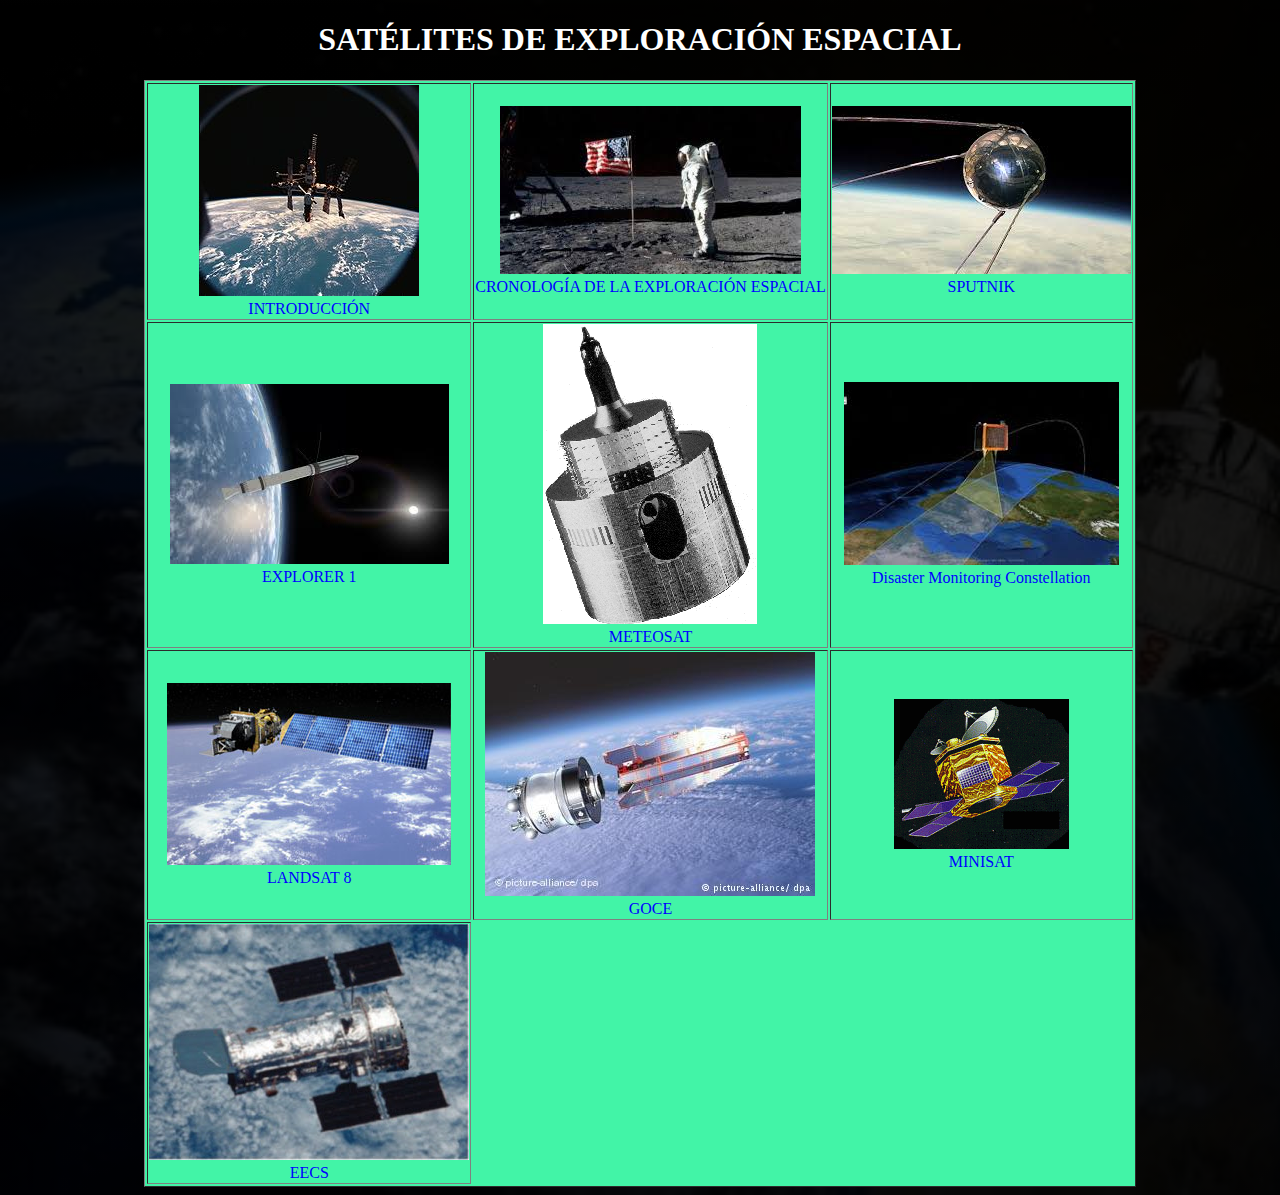
<file: index.html>
<!DOCTYPE html>
<html>

<head>
<title>SATÉLITES DE EXPLORACIÓN ESPACIAL</title>
<meta charset = "UTF-8">
<link rel='stylesheet' type='text/css' href='css/estilos.css'>
</head>




<body>
<h1 style = 'text-align:center;color:white;'>SATÉLITES DE EXPLORACIÓN ESPACIAL</h1>
<!--A continuación crearemos una tabla -->
<table class = 'center' style = 'text-align:center;background-color:rgba(66, 244, 167, 1)'; border ='1'>

<tr>
<td><a href = 'html/introduccion.html'><img src='figuras/introduccion.jpg'></a><figcaption style= 'text align:center;color:blue;'>INTRODUCCIÓN</figcaption></td>
<td><a href = 'html/cronologia.html'><img src='figuras/cronologia.jpg'></a><figcaption style= 'text align:center;color:blue;'>CRONOLOGÍA DE LA EXPLORACIÓN ESPACIAL</figcaption></td>
<td><a href = 'html/sputnik.html'><img src='figuras/sputnik.jpg'></a><figcaption style= 'text align:center;color:blue;'>SPUTNIK</figcaption></td>
</tr>


<tr>
<td><a href = 'html/explorer.html'><img src='figuras/explorer.jpg'></a><figcaption style= 'text align:center;color:blue;'>EXPLORER 1</figcaption></td>
<td><a href = 'html/meteosat.html'><img src='figuras/meteosat.gif'></a><figcaption style= 'text align:center;color:blue;'>METEOSAT</figcaption></td>
<td><a href = 'html/dmc.html'><img src='figuras/dmc.jpg'></a><figcaption style= 'text align:center;color:blue;'>Disaster Monitoring Constellation</figcaption></td>
</tr>

<tr>
<td><a href = 'html/landsat.html'><img src='figuras/landsat.jpg'></a><figcaption style= 'text align:center;color:blue;'>LANDSAT 8</figcaption></td>
<td><a href = 'html/goce.html'><img src='figuras/goce.jpg'></a><figcaption style= 'text align:center;color:blue;'>GOCE</figcaption></td>
<td><a href = 'html/minisat.html'><img src='figuras/minisat.gif'></a><figcaption style= 'text align:center;color:blue;'>MINISAT</figcaption></td>
</tr>

<tr>
<td><a href = 'html/eecs.html'><img src='figuras/eecs.jpg'></a><figcaption style= 'text align:center;color:blue;'>EECS</figcaption></td>

</tr>

</table>

</body>
</html>
</file>
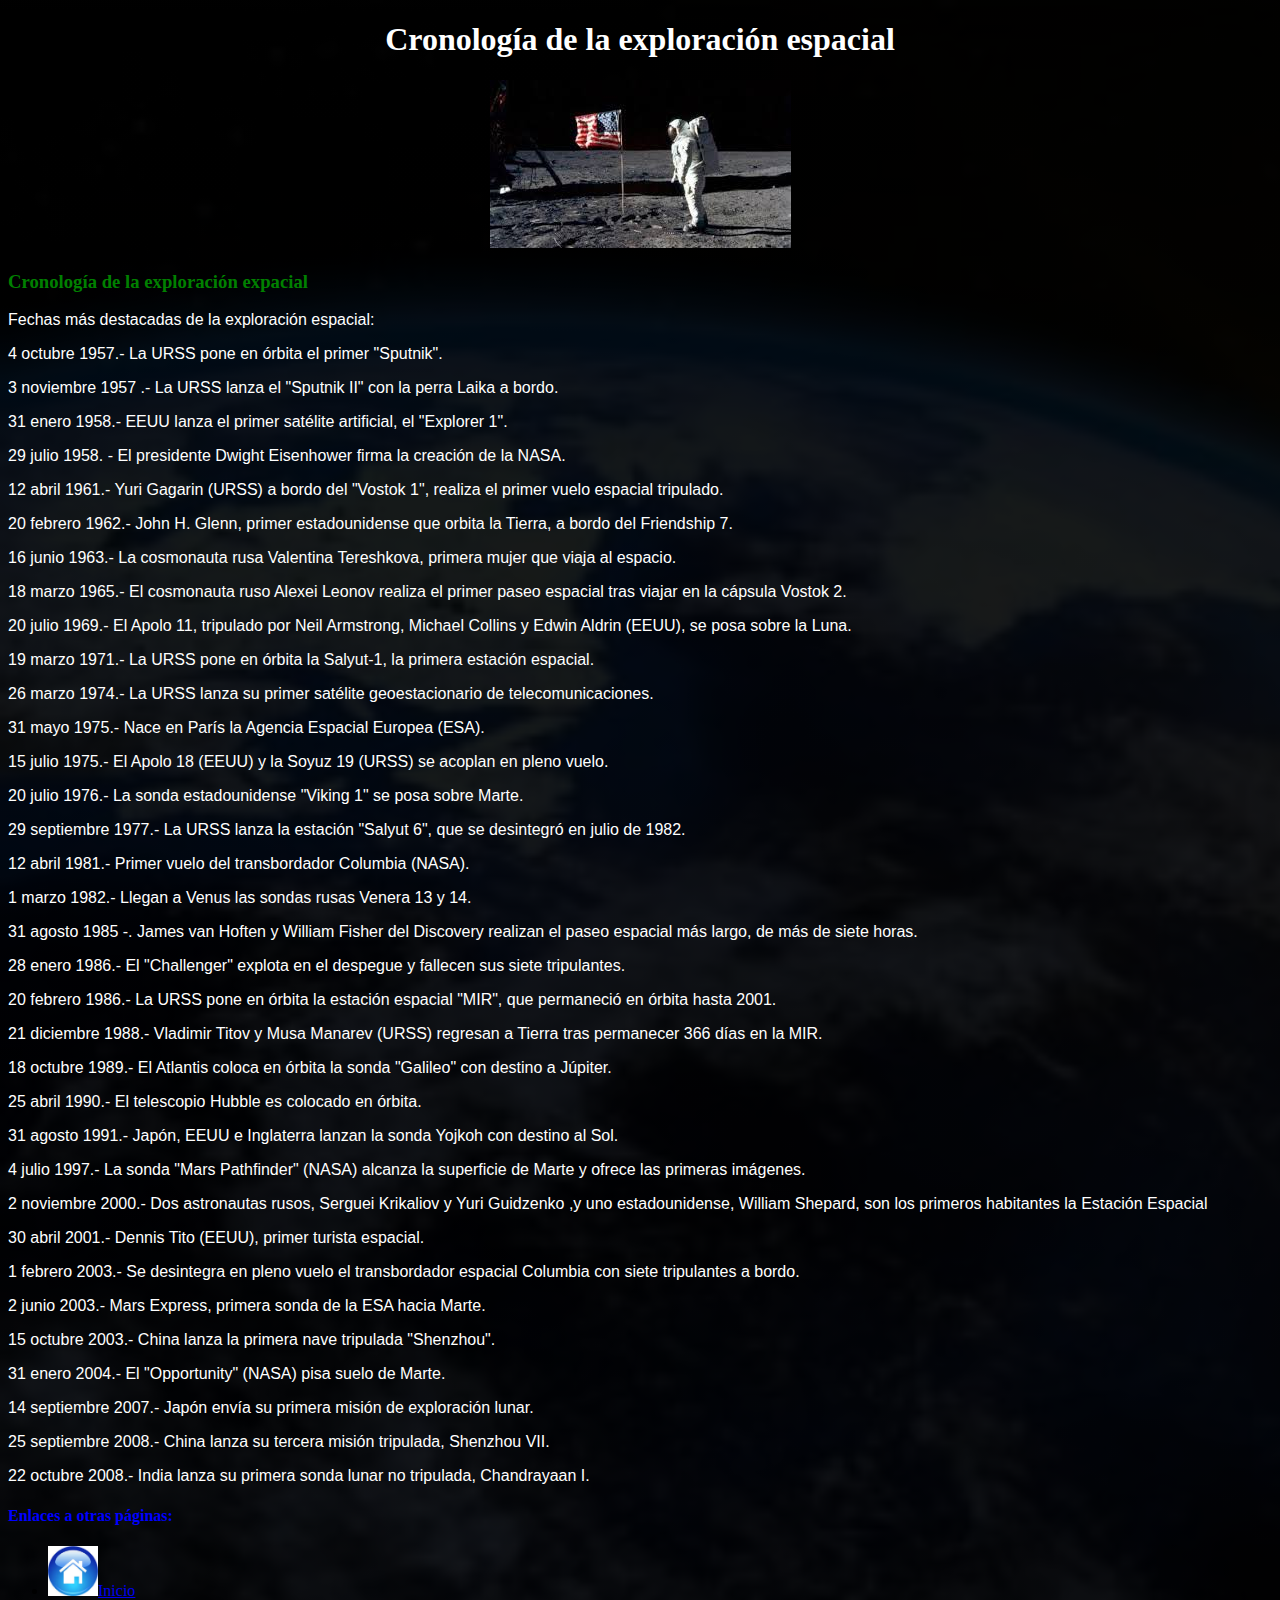
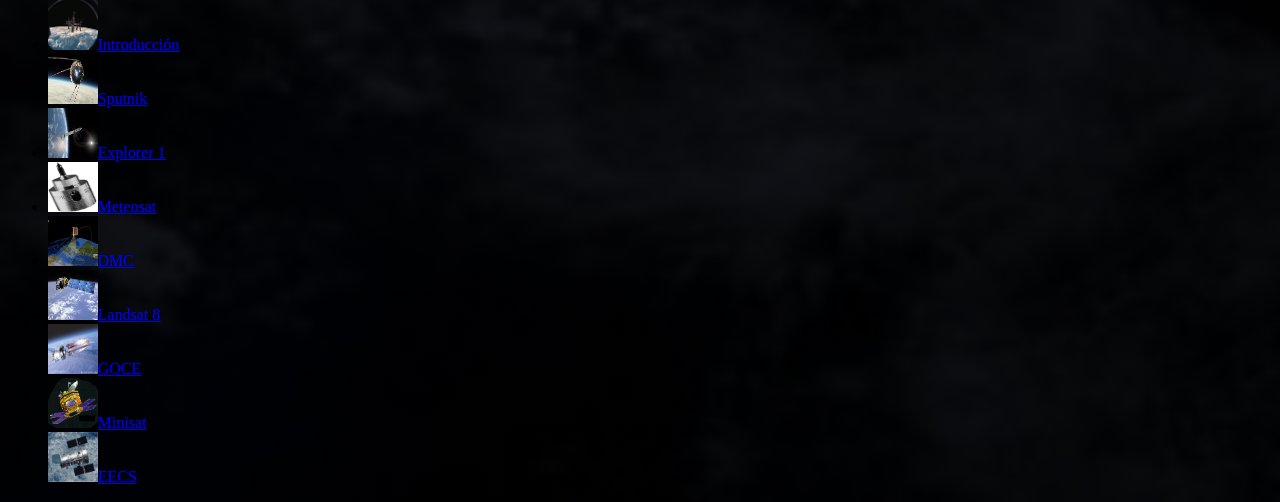
<file: html/cronologia.html>
<!DOCTYPE html>
<html>

<head>
<title>Cronología de la exploración espacial</title>
<meta charset = "UTF-8">
<link rel='stylesheet' type='text/css' href='../css/estilos.css'>
</head>




<body>

<h1 style = 'text-align:center;color:white;'>Cronología de la exploración espacial</h1>

<center><img src = '../figuras/cronologia.jpg'> </center>


<h3>Cronología de la exploración expacial</h3>
<p>Fechas más destacadas de la exploración espacial:</p>
<p>4 octubre 1957.- La URSS pone en órbita el primer "Sputnik".</p>
<p>3 noviembre 1957 .- La URSS lanza el "Sputnik II" con la perra Laika a bordo.</p>
<p>31 enero 1958.- EEUU lanza el primer satélite artificial, el "Explorer 1".</p>
<p>29 julio 1958. - El presidente Dwight Eisenhower firma la creación de la NASA.</p>
<p>12 abril 1961.- Yuri Gagarin (URSS) a bordo del "Vostok 1", realiza el primer vuelo espacial tripulado.</p>
<p>20 febrero 1962.- John H. Glenn, primer estadounidense que orbita la Tierra, a bordo del Friendship 7.</p>
<p>16 junio 1963.- La cosmonauta rusa Valentina Tereshkova, primera mujer que viaja al espacio.</p>
<p>18 marzo 1965.- El cosmonauta ruso Alexei Leonov realiza el primer paseo espacial tras viajar en la cápsula Vostok 2.</p>
<p>20 julio 1969.- El Apolo 11, tripulado por Neil Armstrong, Michael Collins y Edwin Aldrin (EEUU), se posa sobre la Luna.</p>

<p>19 marzo 1971.- La URSS pone en órbita la Salyut-1, la primera estación espacial.</p>
<p>26 marzo 1974.- La URSS lanza su primer satélite geoestacionario de telecomunicaciones.</p>
<p>31 mayo 1975.- Nace en París la Agencia Espacial Europea (ESA).</p>
<p>15 julio 1975.- El Apolo 18 (EEUU) y la Soyuz 19 (URSS) se acoplan en pleno vuelo.</p>
<p>20 julio 1976.- La sonda estadounidense "Viking 1" se posa sobre Marte.</p>
<p>29 septiembre 1977.- La URSS lanza la estación "Salyut 6", que se desintegró en julio de 1982.</p>
<p>12 abril 1981.- Primer vuelo del transbordador Columbia (NASA).</p>
<p>1 marzo 1982.- Llegan a Venus las sondas rusas Venera 13 y 14.</p>
<p>31 agosto 1985 -. James van Hoften y William Fisher del Discovery realizan el paseo espacial más largo, de más de siete horas.</p>
<p>28 enero 1986.- El "Challenger" explota en el despegue y fallecen sus siete tripulantes.</p>
<p>20 febrero 1986.- La URSS pone en órbita la estación espacial "MIR", que permaneció en órbita hasta 2001.</p>
<p>21 diciembre 1988.- Vladimir Titov y Musa Manarev (URSS) regresan a Tierra tras permanecer 366 días en la MIR.</p>
<p>18 octubre 1989.- El Atlantis coloca en órbita la sonda "Galileo" con destino a Júpiter.</p>
<p>25 abril 1990.- El telescopio Hubble es colocado en órbita.</p>
<p>31 agosto 1991.- Japón, EEUU e Inglaterra lanzan la sonda Yojkoh con destino al Sol.</p>
<p>4 julio 1997.- La sonda "Mars Pathfinder" (NASA) alcanza la superficie de Marte y ofrece las primeras imágenes.</p>
<p>2 noviembre 2000.- Dos astronautas rusos, Serguei Krikaliov y Yuri Guidzenko ,y uno estadounidense, William Shepard, son los primeros habitantes la Estación Espacial</p> 
<p>30 abril 2001.- Dennis Tito (EEUU), primer turista espacial.</p>
<p>1 febrero 2003.- Se desintegra en pleno vuelo el transbordador espacial Columbia con siete tripulantes a bordo.</p>
<p>2 junio 2003.- Mars Express, primera sonda de la ESA hacia Marte.</p>
<p>15 octubre 2003.- China lanza la primera nave tripulada "Shenzhou".</p>
<p>31 enero 2004.- El "Opportunity" (NASA) pisa suelo de Marte.</p>
<p>14 septiembre 2007.- Japón envía su primera misión de exploración lunar.</p>
<p>25 septiembre 2008.- China lanza su tercera misión tripulada, Shenzhou VII.</p>
<p>22 octubre 2008.- India lanza su primera sonda lunar no tripulada, Chandrayaan I.</p>
<h4>Enlaces a otras páginas:</h4>
<ul>
<li><a href='../index.html'><img src='../figuras/inicio.jpg'
 width='50' height='50'>Inicio</a></li>
<li><a href='introduccion.html'><img src='../figuras/introduccion.jpg'
 width='50' height='50'>Introducción</a></li>
<li><a href='sputnik.html'><img src='../figuras/sputnik.jpg'
 width='50' height='50'>Sputnik</a></li>
<li><a href='explorer.html'><img src='../figuras/explorer.jpg'
 width='50' height='50'>Explorer 1</a></li>
<li><a href='meteosat.html'><img src='../figuras/meteosat.gif'
 width='50' height='50'>Meteosat</a></li>
<li><a href='dmc.html'><img src='../figuras/dmc.jpg'
 width='50' height='50'>DMC</a></li>
<li><a href='landsat.html'><img src='../figuras/landsat.jpg'
 width='50' height='50'>Landsat 8</a></li>
<li><a href='goce.html'><img src='../figuras/goce.jpg'
 width='50' height='50'>GOCE</a></li>
<li><a href='minisat.html'><img src='../figuras/minisat.gif'
 width='50' height='50'>Minisat</a></li>
<li><a href='eecs.html'><img src='../figuras/eecs.jpg'
 width='50' height='50'>EECS</a></li>
</ul>




</body>
</html>
</file>
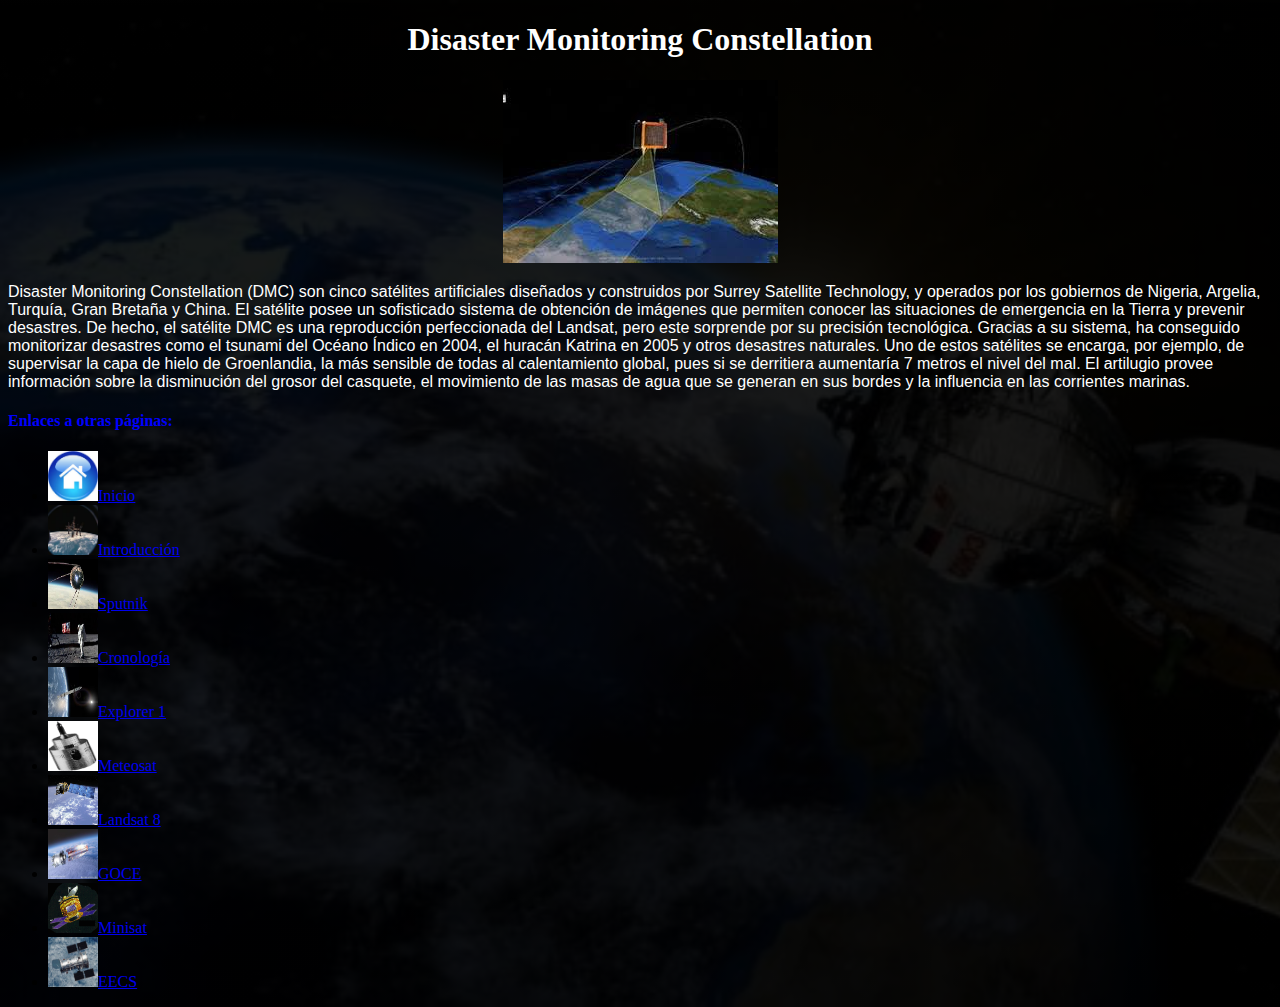
<file: html/dmc.html>
<!DOCTYPE html>
<html>

<head>
<title>Disaster Monitoring Constellation</title>
<meta charset = "UTF-8">
<link rel='stylesheet' type='text/css' href='../css/estilos.css'>
</head>




<body>

<h1 style = 'text-align:center;color:white;'>Disaster Monitoring Constellation</h1>

<center><img src = '../figuras/dmc.jpg'> </center>



<p>Disaster Monitoring Constellation (DMC) son cinco satélites artificiales diseñados y construidos por Surrey Satellite Technology, y operados por los gobiernos de Nigeria, Argelia, Turquía, Gran Bretaña y China. El satélite posee un sofisticado sistema de obtención de imágenes que permiten conocer las situaciones de emergencia en la Tierra y prevenir desastres.

De hecho, el satélite DMC es una reproducción perfeccionada del Landsat, pero este sorprende por su precisión tecnológica. Gracias a su sistema, ha conseguido monitorizar desastres como el tsunami del Océano Índico en 2004, el huracán Katrina en 2005 y otros desastres naturales.

Uno de estos satélites se encarga, por ejemplo, de supervisar la capa de hielo de Groenlandia, la más sensible de todas al calentamiento global, pues si se derritiera aumentaría 7 metros el nivel del mal. El artilugio provee información sobre la disminución del grosor del casquete, el movimiento de las masas de agua que se generan en sus bordes y la influencia en las corrientes marinas.</p>

<h4>Enlaces a otras páginas:</h4>
<ul>
<li><a href='../index.html'><img src='../figuras/inicio.jpg'
 width='50' height='50'>Inicio</a></li>
<li><a href='introduccion.html'><img src='../figuras/introduccion.jpg'
 width='50' height='50'>Introducción</a></li>
<li><a href='sputnik.html'><img src='../figuras/sputnik.jpg'
 width='50' height='50'>Sputnik</a></li>
<li><a href='cronologia.html'><img src='../figuras/cronologia.jpg'
 width='50' height='50'>Cronología</a></li>
<li><a href='explorer.html'><img src='../figuras/explorer.jpg'
 width='50' height='50'>Explorer 1</a></li>
<li><a href='meteosat.html'><img src='../figuras/meteosat.gif'
 width='50' height='50'>Meteosat</a></li>
<li><a href='landsat.html'><img src='../figuras/landsat.jpg'
 width='50' height='50'>Landsat 8</a></li>
<li><a href='goce.html'><img src='../figuras/goce.jpg'
 width='50' height='50'>GOCE</a></li>
<li><a href='minisat.html'><img src='../figuras/minisat.gif'
 width='50' height='50'>Minisat</a></li>
<li><a href='eecs.html'><img src='../figuras/eecs.jpg'
 width='50' height='50'>EECS</a></li>
</ul>


</body>
</html>
</file>
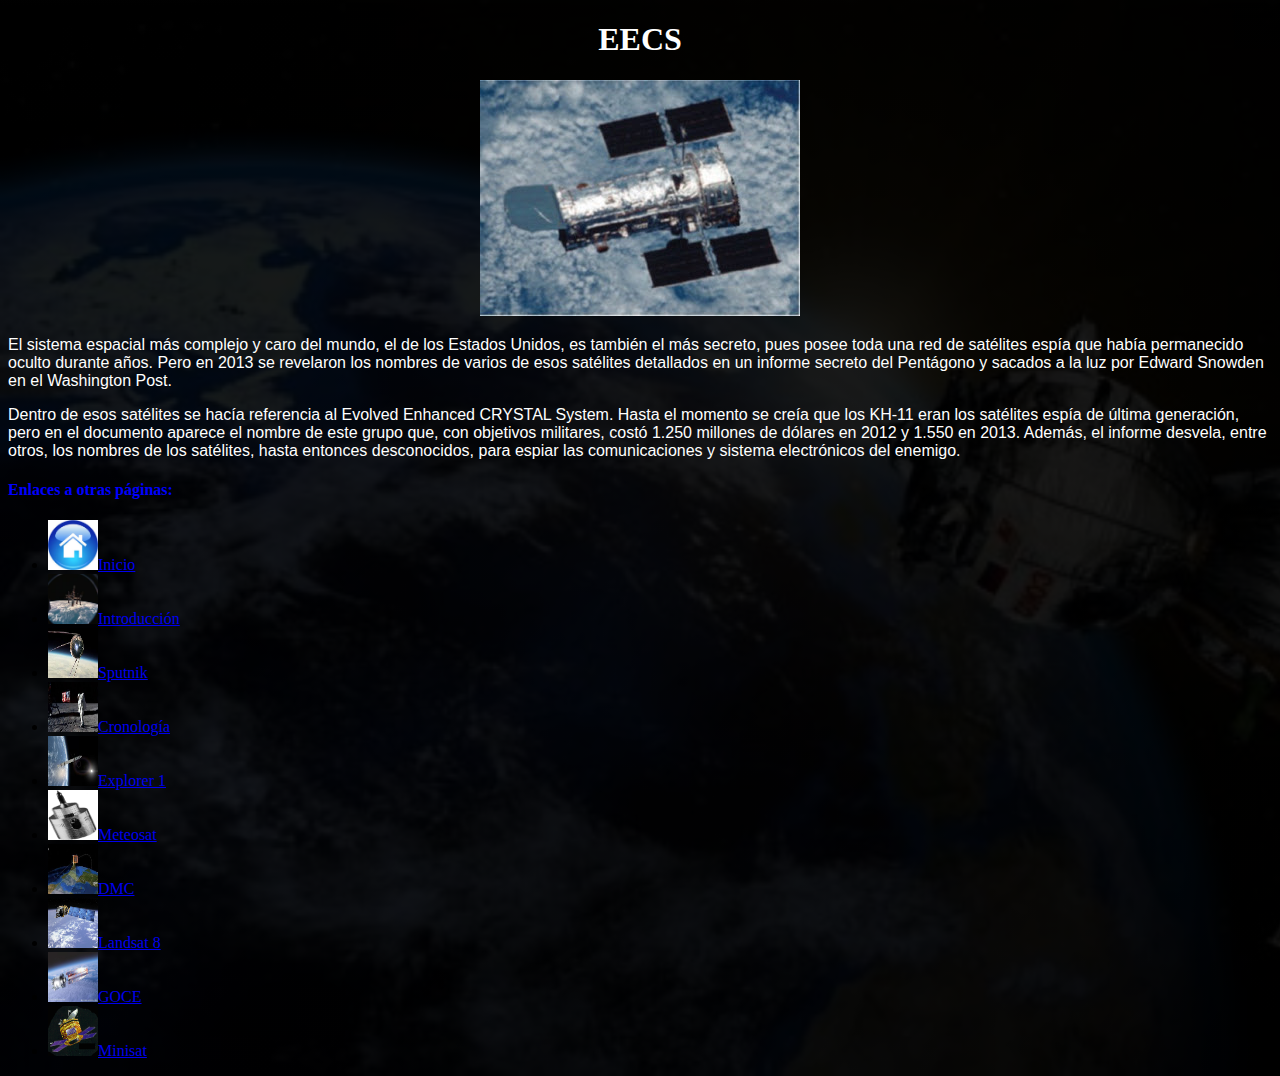
<file: html/eecs.html>
<!DOCTYPE html>
<html>

<head>
<title>EECS</title>
<meta charset = "UTF-8">
<link rel='stylesheet' type='text/css' href='../css/estilos.css'>
</head>




<body>

<h1 style = 'text-align:center;color:white;'>EECS</h1>

<center><img src = '../figuras/eecs.jpg'> </center>



<p>El sistema espacial más complejo y caro del mundo, el de los Estados Unidos, es también el más secreto, pues posee toda una red de satélites espía que había permanecido oculto durante años. Pero en 2013 se revelaron los nombres de varios de esos satélites detallados en un informe secreto del Pentágono y sacados a la luz por Edward Snowden en el Washington Post.</p>

<p>Dentro de esos satélites se hacía referencia al Evolved Enhanced CRYSTAL System. Hasta el momento se creía que los KH-11 eran los satélites espía de última generación, pero en el documento aparece el nombre de este grupo que, con objetivos militares, costó 1.250 millones de dólares en 2012 y 1.550 en 2013.

Además, el informe desvela, entre otros, los nombres de los satélites, hasta entonces desconocidos, para espiar las comunicaciones y sistema electrónicos del enemigo.</p>


<h4>Enlaces a otras páginas:</h4>
<ul>
<li><a href='../index.html'><img src='../figuras/inicio.jpg'
 width='50' height='50'>Inicio</a></li>
<li><a href='introduccion.html'><img src='../figuras/introduccion.jpg'
 width='50' height='50'>Introducción</a></li>
<li><a href='sputnik.html'><img src='../figuras/sputnik.jpg'
 width='50' height='50'>Sputnik</a></li>
<li><a href='cronologia.html'><img src='../figuras/cronologia.jpg'
 width='50' height='50'>Cronología</a></li>
<li><a href='explorer.html'><img src='../figuras/explorer.jpg'
 width='50' height='50'>Explorer 1</a></li>
<li><a href='meteosat.html'><img src='../figuras/meteosat.gif'
 width='50' height='50'>Meteosat</a></li>
<li><a href='dmc.html'><img src='../figuras/dmc.jpg'
 width='50' height='50'>DMC</a></li>
<li><a href='landsat.html'><img src='../figuras/landsat.jpg'
 width='50' height='50'>Landsat 8</a></li>
<li><a href='goce.html'><img src='../figuras/goce.jpg'
 width='50' height='50'>GOCE</a></li>
<li><a href='minisat.html'><img src='../figuras/minisat.gif'
 width='50' height='50'>Minisat</a></li>
</ul>


</body>
</html>
</file>
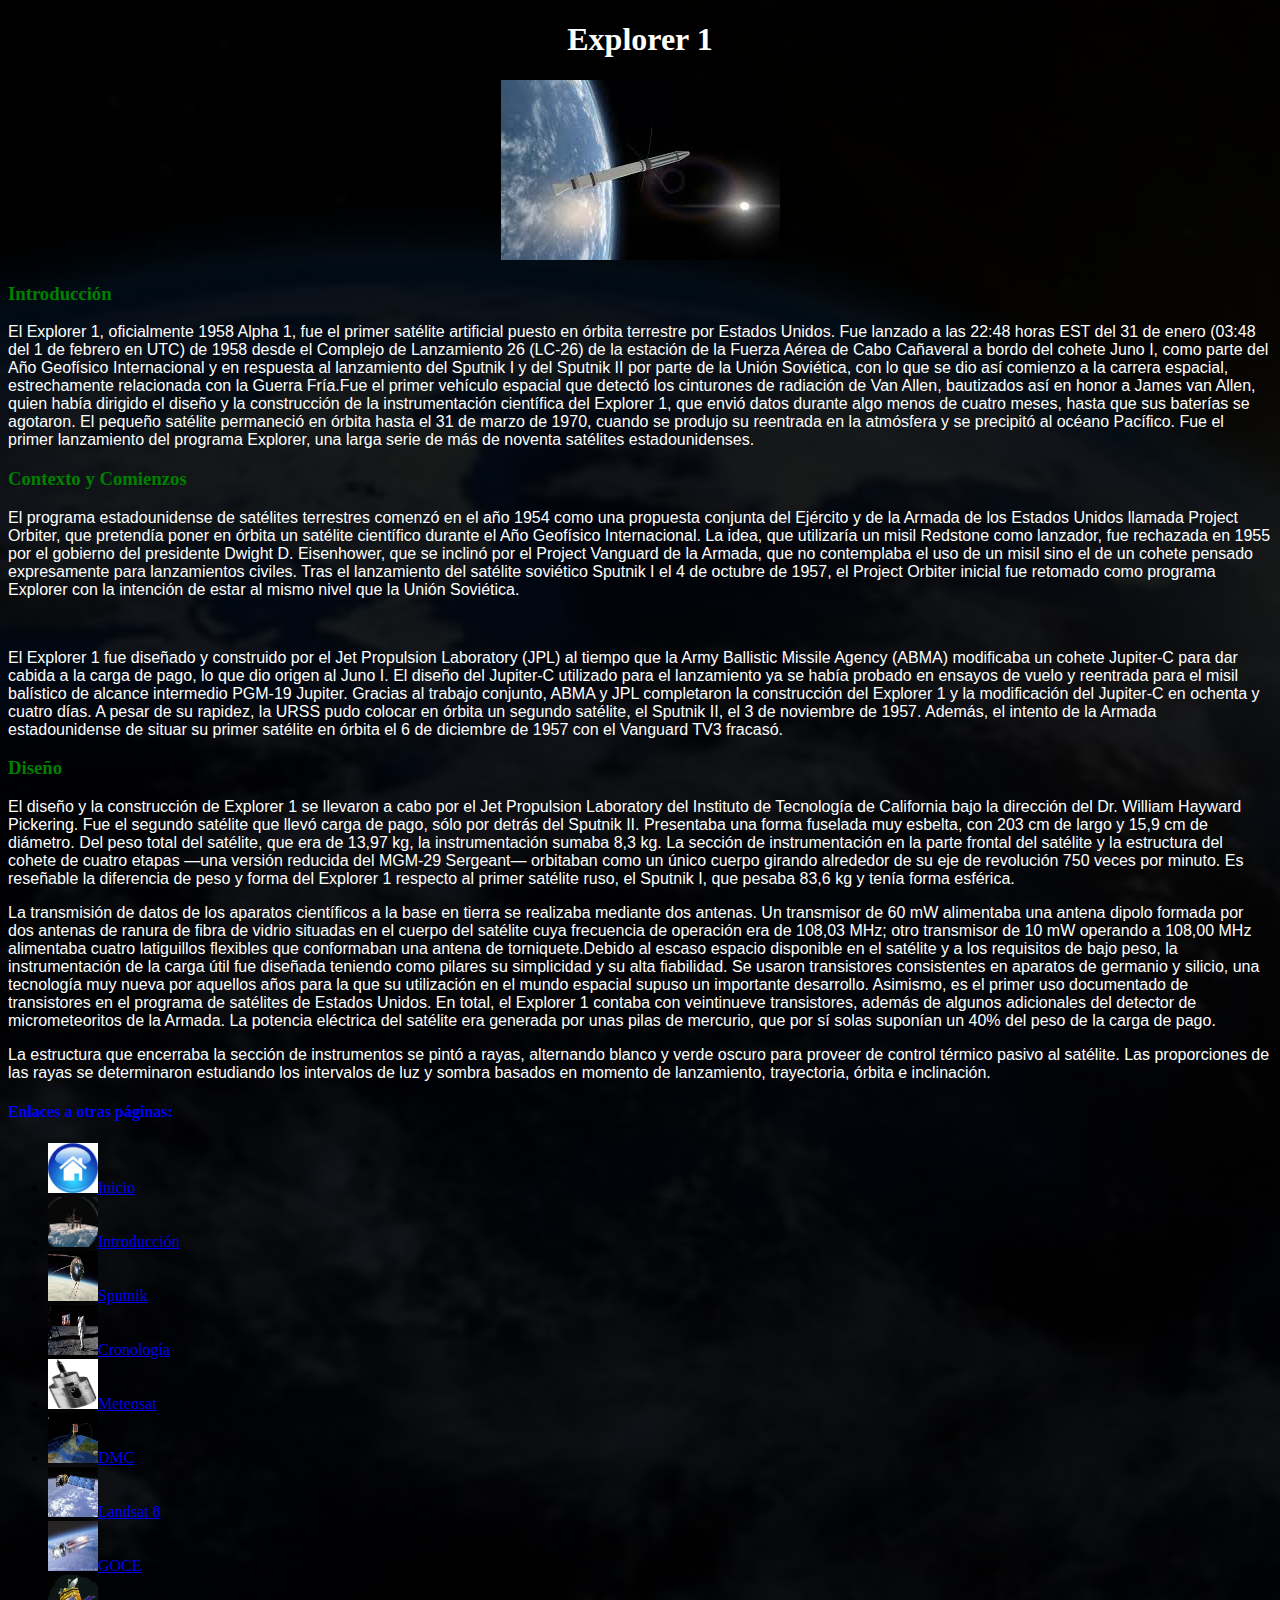
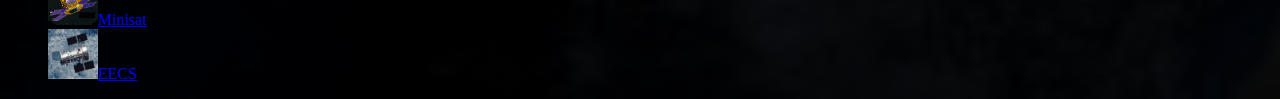
<file: html/explorer.html>
<!DOCTYPE html>
<html>

<head>
<title>Explorer 1</title>
<meta charset = "UTF-8">
<link rel='stylesheet' type='text/css' href='../css/estilos.css'>
</head>




<body>

<h1 style = 'text-align:center;color:white;'>Explorer 1</h1>

<center><img src = '../figuras/explorer.jpg'> </center>


<h3>Introducción</h3>
<p>El Explorer 1, oficialmente 1958 Alpha 1,​ fue el primer satélite artificial puesto en órbita terrestre por Estados Unidos. Fue lanzado a las 22:48 horas EST del 31 de enero (03:48 del 1 de febrero en UTC) de 1958 desde el Complejo de Lanzamiento 26 (LC-26) de la estación de la Fuerza Aérea de Cabo Cañaveral a bordo del cohete Juno I, como parte del Año Geofísico Internacional y en respuesta al lanzamiento del Sputnik I y del Sputnik II por parte de la Unión Soviética, con lo que se dio así comienzo a la carrera espacial, estrechamente relacionada con la Guerra Fría.​

Fue el primer vehículo espacial que detectó los cinturones de radiación de Van Allen,​ bautizados así en honor a James van Allen, quien había dirigido el diseño y la construcción de la instrumentación científica del Explorer 1, que envió datos durante algo menos de cuatro meses, hasta que sus baterías se agotaron. El pequeño satélite permaneció en órbita hasta el 31 de marzo de 1970, cuando se produjo su reentrada en la atmósfera y se precipitó al océano Pacífico. Fue el primer lanzamiento del programa Explorer, una larga serie de más de noventa satélites estadounidenses.</p>
<h3>Contexto y Comienzos</h3>
<p>El programa estadounidense de satélites terrestres comenzó en el año 1954 como una propuesta conjunta del Ejército y de la Armada de los Estados Unidos llamada Project Orbiter, que pretendía poner en órbita un satélite científico durante el Año Geofísico Internacional. La idea, que utilizaría un misil Redstone como lanzador, fue rechazada en 1955 por el gobierno del presidente Dwight D. Eisenhower, que se inclinó por el Project Vanguard de la Armada, que no contemplaba el uso de un misil sino el de un cohete pensado expresamente para lanzamientos civiles.​ Tras el lanzamiento del satélite soviético Sputnik I el 4 de octubre de 1957, el Project Orbiter inicial fue retomado como programa Explorer con la intención de estar al mismo nivel que la Unión Soviética.</p>​

<p>El Explorer 1 fue diseñado y construido por el Jet Propulsion Laboratory (JPL) al tiempo que la Army Ballistic Missile Agency (ABMA) modificaba un cohete Jupiter-C para dar cabida a la carga de pago, lo que dio origen al Juno I. El diseño del Jupiter-C utilizado para el lanzamiento ya se había probado en ensayos de vuelo y reentrada para el misil balístico de alcance intermedio PGM-19 Jupiter. Gracias al trabajo conjunto, ABMA y JPL completaron la construcción del Explorer 1 y la modificación del Jupiter-C en ochenta y cuatro días. A pesar de su rapidez, la URSS pudo colocar en órbita un segundo satélite, el Sputnik II, el 3 de noviembre de 1957. Además, el intento de la Armada estadounidense de situar su primer satélite en órbita el 6 de diciembre de 1957 con el Vanguard TV3 fracasó.</p>
<h3>Diseño</h3>
<p>El diseño y la construcción de Explorer 1 se llevaron a cabo por el Jet Propulsion Laboratory del Instituto de Tecnología de California bajo la dirección del Dr. William Hayward Pickering. Fue el segundo satélite que llevó carga de pago, sólo por detrás del Sputnik II.

Presentaba una forma fuselada muy esbelta, con 203 cm de largo y 15,9 cm de diámetro.​ Del peso total del satélite, que era de 13,97 kg, la instrumentación sumaba 8,3 kg. La sección de instrumentación en la parte frontal del satélite y la estructura del cohete de cuatro etapas —una versión reducida del MGM-29 Sergeant— orbitaban como un único cuerpo girando alrededor de su eje de revolución 750 veces por minuto. Es reseñable la diferencia de peso y forma del Explorer 1 respecto al primer satélite ruso, el Sputnik I, que pesaba 83,6 kg y tenía forma esférica.</p>

<p>La transmisión de datos de los aparatos científicos a la base en tierra se realizaba mediante dos antenas. Un transmisor de 60 mW alimentaba una antena dipolo formada por dos antenas de ranura de fibra de vidrio situadas en el cuerpo del satélite cuya frecuencia de operación era de 108,03 MHz; otro transmisor de 10 mW operando a 108,00 MHz alimentaba cuatro latiguillos flexibles que conformaban una antena de torniquete.​

Debido al escaso espacio disponible en el satélite y a los requisitos de bajo peso, la instrumentación de la carga útil fue diseñada teniendo como pilares su simplicidad y su alta fiabilidad. Se usaron transistores consistentes en aparatos de germanio y silicio, una tecnología muy nueva por aquellos años para la que su utilización en el mundo espacial supuso un importante desarrollo. Asimismo, es el primer uso documentado de transistores en el programa de satélites de Estados Unidos.​ En total, el Explorer 1 contaba con veintinueve transistores, además de algunos adicionales del detector de micrometeoritos de la Armada. La potencia eléctrica del satélite era generada por unas pilas de mercurio, que por sí solas suponían un 40% del peso de la carga de pago.</p>

<p>La estructura que encerraba la sección de instrumentos se pintó a rayas, alternando blanco y verde oscuro para proveer de control térmico pasivo al satélite. Las proporciones de las rayas se determinaron estudiando los intervalos de luz y sombra basados en momento de lanzamiento, trayectoria, órbita e inclinación.</p>

<h4>Enlaces a otras páginas:</h4>
<ul>
<li><a href='../index.html'><img src='../figuras/inicio.jpg'
 width='50' height='50'>Inicio</a></li>
<li><a href='introduccion.html'><img src='../figuras/introduccion.jpg'
 width='50' height='50'>Introducción</a></li>
<li><a href='sputnik.html'><img src='../figuras/sputnik.jpg'
 width='50' height='50'>Sputnik</a></li>
<li><a href='cronologia.html'><img src='../figuras/cronologia.jpg'
 width='50' height='50'>Cronología</a></li>
<li><a href='meteosat.html'><img src='../figuras/meteosat.gif'
 width='50' height='50'>Meteosat</a></li>
<li><a href='dmc.html'><img src='../figuras/dmc.jpg'
 width='50' height='50'>DMC</a></li>
<li><a href='landsat.html'><img src='../figuras/landsat.jpg'
 width='50' height='50'>Landsat 8</a></li>
<li><a href='goce.html'><img src='../figuras/goce.jpg'
 width='50' height='50'>GOCE</a></li>
<li><a href='minisat.html'><img src='../figuras/minisat.gif'
 width='50' height='50'>Minisat</a></li>
<li><a href='eecs.html'><img src='../figuras/eecs.jpg'
 width='50' height='50'>EECS</a></li>
</ul>


</body>
</html>
</file>
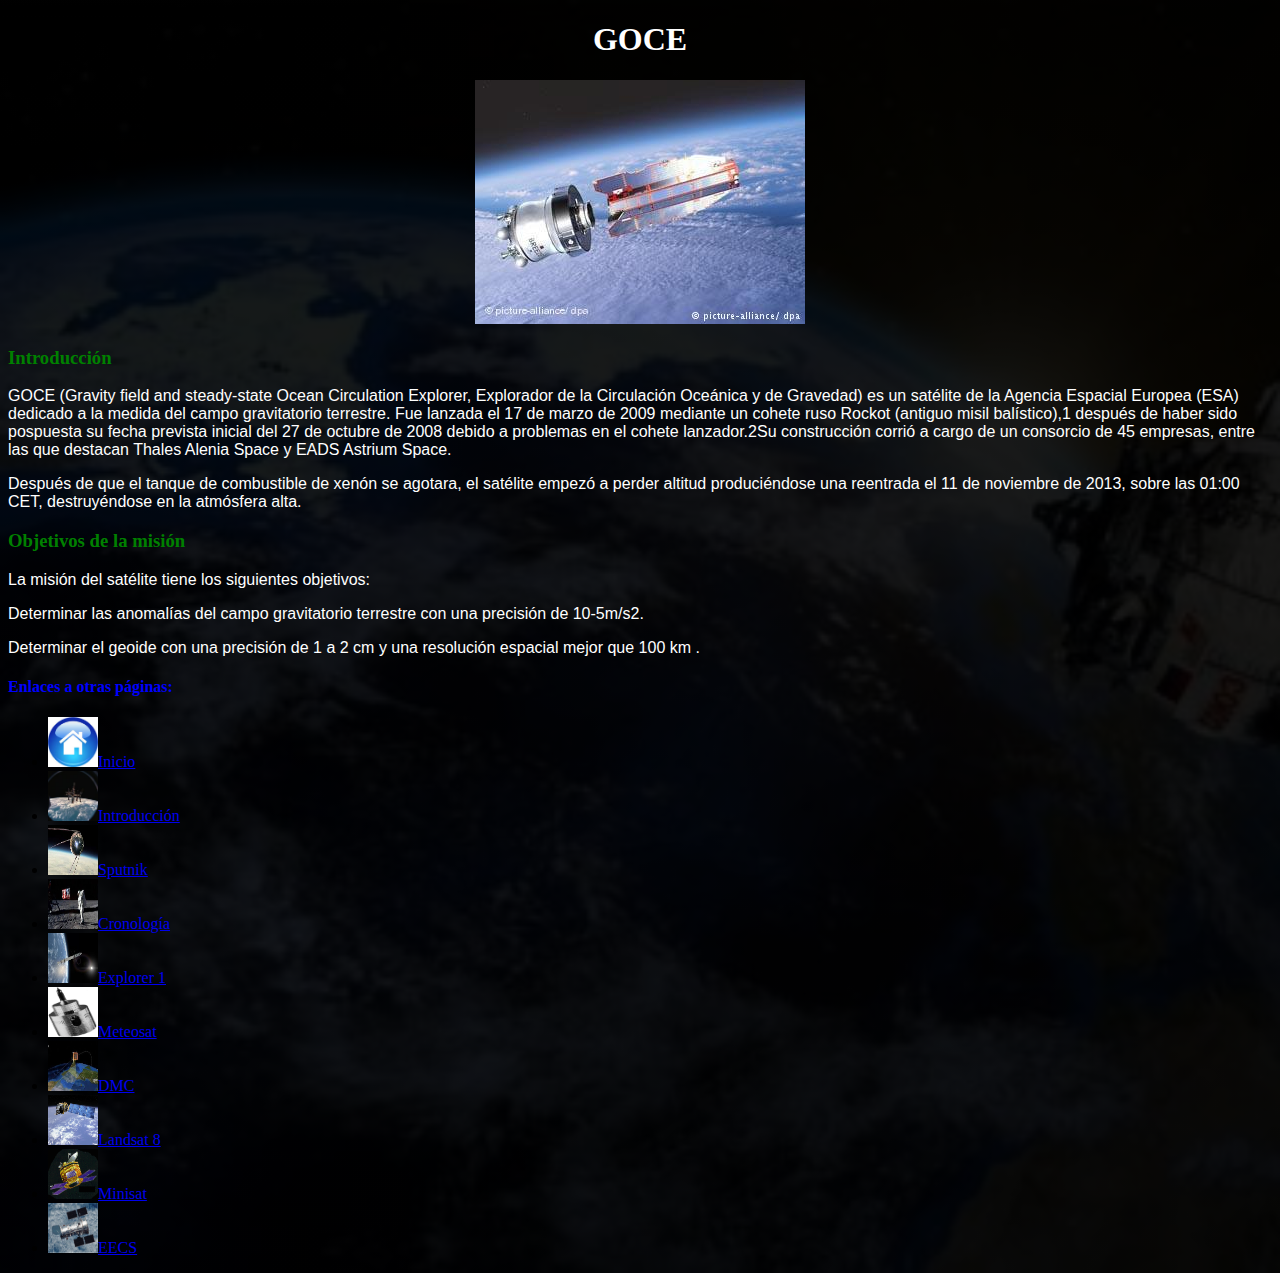
<file: html/goce.html>
<!DOCTYPE html>
<html>

<head>
<title>GOCE</title>
<meta charset = "UTF-8">
<link rel='stylesheet' type='text/css' href='../css/estilos.css'>
</head>




<body>

<h1 style = 'text-align:center;color:white;'>GOCE</h1>

<center><img src = '../figuras/goce.jpg'> </center>


<h3>Introducción</h3>
<p>GOCE (Gravity field and steady-state Ocean Circulation Explorer, Explorador de la Circulación Oceánica y de Gravedad) es un satélite de la Agencia Espacial Europea (ESA) dedicado a la medida del campo gravitatorio terrestre. Fue lanzada el 17 de marzo de 2009 mediante un cohete ruso Rockot (antiguo misil balístico),1​ después de haber sido pospuesta su fecha prevista inicial del 27 de octubre de 2008 debido a problemas en el cohete lanzador.2​

Su construcción corrió a cargo de un consorcio de 45 empresas, entre las que destacan Thales Alenia Space y EADS Astrium Space.</p>

<p>Después de que el tanque de combustible de xenón se agotara, el satélite empezó a perder altitud produciéndose una reentrada el 11 de noviembre de 2013, sobre las 01:00 CET, destruyéndose en la atmósfera alta.</p>
<h3>Objetivos de la misión</h3>
<p>La misión del satélite tiene los siguientes objetivos:</p>

<p>Determinar las anomalías del campo gravitatorio terrestre con una precisión de 10-5m/s2.</p>
<p>Determinar el geoide con una precisión de 1 a 2 cm y una resolución espacial mejor que 100 km .</p>
<h4>Enlaces a otras páginas:</h4>
<ul>
<li><a href='../index.html'><img src='../figuras/inicio.jpg'
 width='50' height='50'>Inicio</a></li>
<li><a href='introduccion.html'><img src='../figuras/introduccion.jpg'
 width='50' height='50'>Introducción</a></li>
<li><a href='sputnik.html'><img src='../figuras/sputnik.jpg'
 width='50' height='50'>Sputnik</a></li>
<li><a href='cronologia.html'><img src='../figuras/cronologia.jpg'
 width='50' height='50'>Cronología</a></li>
<li><a href='explorer.html'><img src='../figuras/explorer.jpg'
 width='50' height='50'>Explorer 1</a></li>
<li><a href='meteosat.html'><img src='../figuras/meteosat.gif'
 width='50' height='50'>Meteosat</a></li>
<li><a href='dmc.html'><img src='../figuras/dmc.jpg'
 width='50' height='50'>DMC</a></li>
<li><a href='landsat.html'><img src='../figuras/landsat.jpg'
 width='50' height='50'>Landsat 8</a></li>
<li><a href='minisat.html'><img src='../figuras/minisat.gif'
 width='50' height='50'>Minisat</a></li>
<li><a href='eecs.html'><img src='../figuras/eecs.jpg'
 width='50' height='50'>EECS</a></li>
</ul>


</body>
</html>
</file>
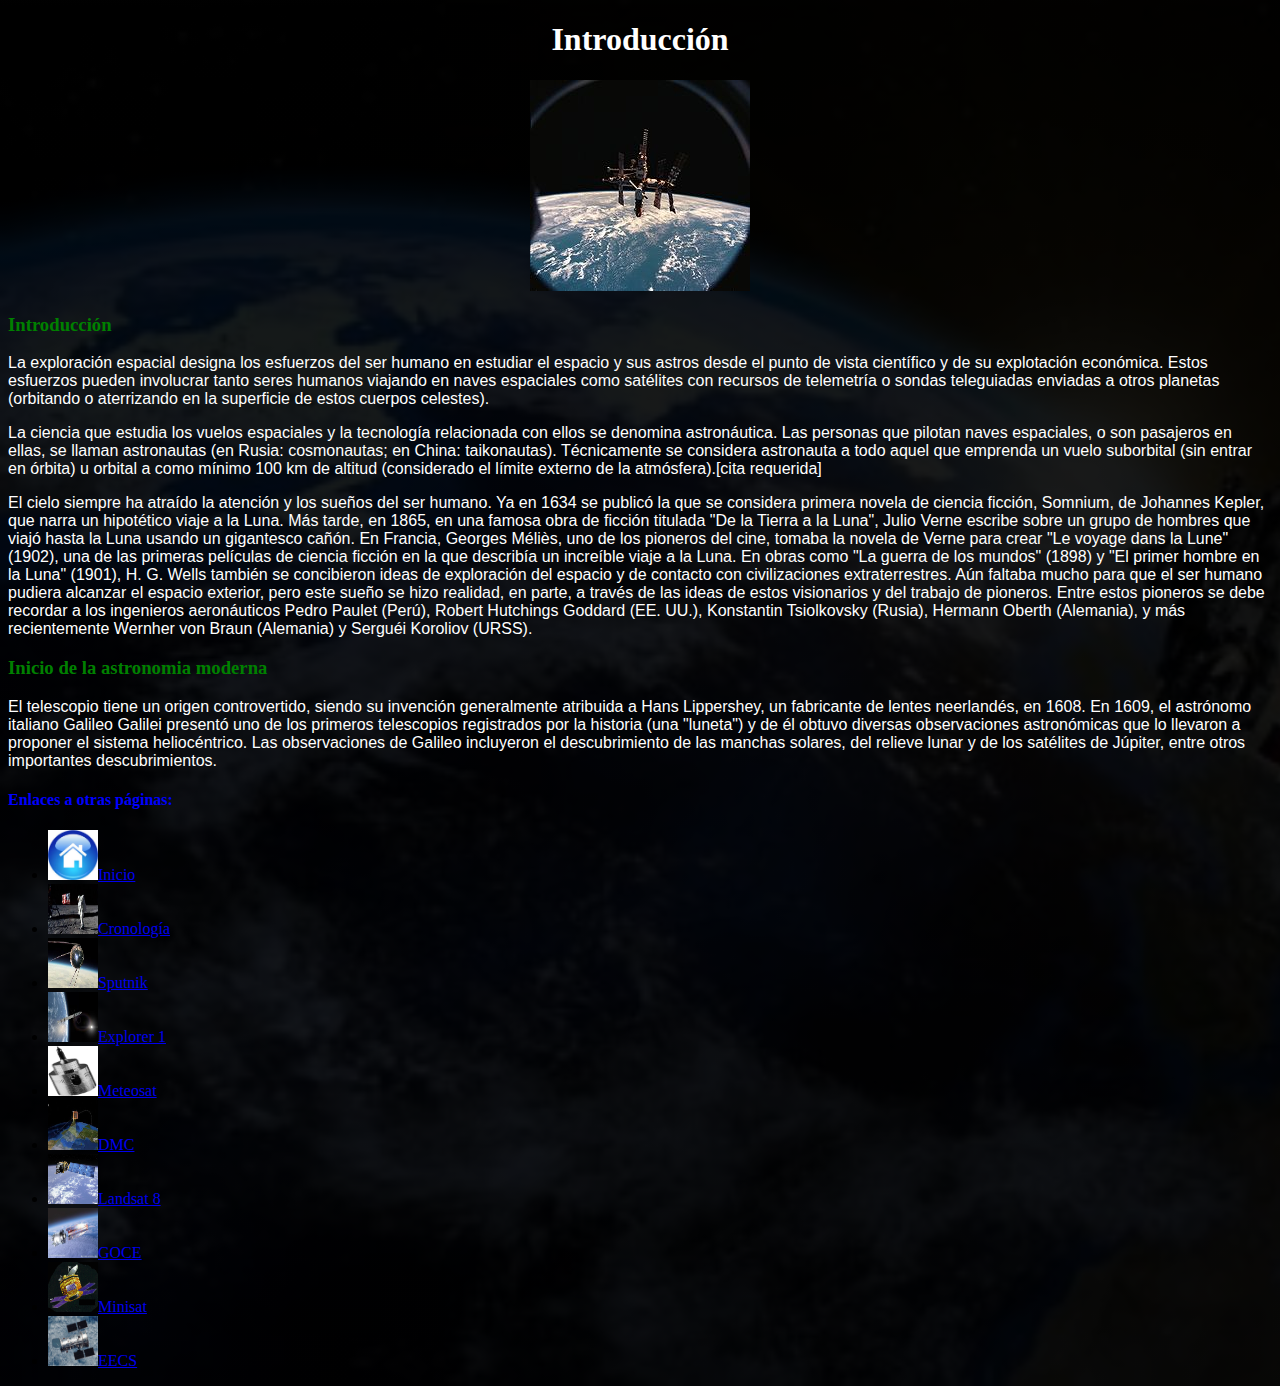
<file: html/introduccion.html>
<!DOCTYPE html>
<html>

<head>
<title>INTRODUCCIÓN</title>
<meta charset = "UTF-8">
<link rel='stylesheet' type='text/css' href='../css/estilos.css'>
</head>




<body>

<h1 style = 'text-align:center;color:white;'>Introducción</h1>

<center><img src = '../figuras/introduccion.jpg'> </center>


<h3>Introducción</h3>
<p>La exploración espacial designa los esfuerzos del ser humano en estudiar el espacio y sus astros desde el punto de vista científico y de su explotación económica. Estos esfuerzos pueden involucrar tanto seres humanos viajando en naves espaciales como satélites con recursos de telemetría o sondas teleguiadas enviadas a otros planetas (orbitando o aterrizando en la superficie de estos cuerpos celestes).
 
<p>La ciencia que estudia los vuelos espaciales y la tecnología relacionada con ellos se denomina astronáutica. Las personas que pilotan naves espaciales, o son pasajeros en ellas, se llaman astronautas (en Rusia: cosmonautas; en China: taikonautas). Técnicamente se considera astronauta a todo aquel que emprenda un vuelo suborbital (sin entrar en órbita) u orbital a como mínimo 100 km de altitud (considerado el límite externo de la atmósfera).[cita requerida]</p>
 
<p>El cielo siempre ha atraído la atención y los sueños del ser humano. Ya en 1634 se publicó la que se considera primera novela de ciencia ficción, Somnium, de Johannes Kepler, que narra un hipotético viaje a la Luna. Más tarde, en 1865, en una famosa obra de ficción titulada "De la Tierra a la Luna", Julio Verne escribe sobre un grupo de hombres que viajó hasta la Luna usando un gigantesco cañón. En Francia, Georges Méliès, uno de los pioneros del cine, tomaba la novela de Verne para crear "Le voyage dans la Lune" (1902), una de las primeras películas de ciencia ficción en la que describía un increíble viaje a la Luna. En obras como "La guerra de los mundos" (1898) y "El primer hombre en la Luna" (1901), H. G. Wells también se concibieron ideas de exploración del espacio y de contacto con civilizaciones extraterrestres.
 
Aún faltaba mucho para que el ser humano pudiera alcanzar el espacio exterior, pero este sueño se hizo realidad, en parte, a través de las ideas de estos visionarios y del trabajo de pioneros. Entre estos pioneros se debe recordar a los ingenieros aeronáuticos Pedro Paulet (Perú), Robert Hutchings Goddard (EE. UU.), Konstantin Tsiolkovsky (Rusia), Hermann Oberth (Alemania), y más recientemente Wernher von Braun (Alemania) y Serguéi Koroliov (URSS).</p>
<h3>Inicio de la astronomia moderna</h3>
<p>El telescopio tiene un origen controvertido, siendo su invención generalmente atribuida a Hans Lippershey, un fabricante de lentes neerlandés, en 1608. En 1609, el astrónomo italiano Galileo Galilei presentó uno de los primeros telescopios registrados por la historia (una "luneta") y de él obtuvo diversas observaciones astronómicas que lo llevaron a proponer el sistema heliocéntrico. Las observaciones de Galileo incluyeron el descubrimiento de las manchas solares, del relieve lunar y de los satélites de Júpiter, entre otros importantes descubrimientos.</p>
<h4>Enlaces a otras páginas:</h4>
<ul>
<li><a href='../index.html'><img src='../figuras/inicio.jpg'
 width='50' height='50'>Inicio</a></li>
<li><a href='cronologia.html'><img src='../figuras/cronologia.jpg'
 width='50' height='50'>Cronología</a></li>
<li><a href='sputnik.html'><img src='../figuras/sputnik.jpg'
 width='50' height='50'>Sputnik</a></li>
<li><a href='explorer.html'><img src='../figuras/explorer.jpg'
 width='50' height='50'>Explorer 1</a></li>
<li><a href='meteosat.html'><img src='../figuras/meteosat.gif'
 width='50' height='50'>Meteosat</a></li>
<li><a href='dmc.html'><img src='../figuras/dmc.jpg'
 width='50' height='50'>DMC</a></li>
<li><a href='landsat.html'><img src='../figuras/landsat.jpg'
 width='50' height='50'>Landsat 8</a></li>
<li><a href='goce.html'><img src='../figuras/goce.jpg'
 width='50' height='50'>GOCE</a></li>
<li><a href='minisat.html'><img src='../figuras/minisat.gif'
 width='50' height='50'>Minisat</a></li>
<li><a href='eecs.html'><img src='../figuras/eecs.jpg'
 width='50' height='50'>EECS</a></li>
</ul>


</body>
</html>
</file>
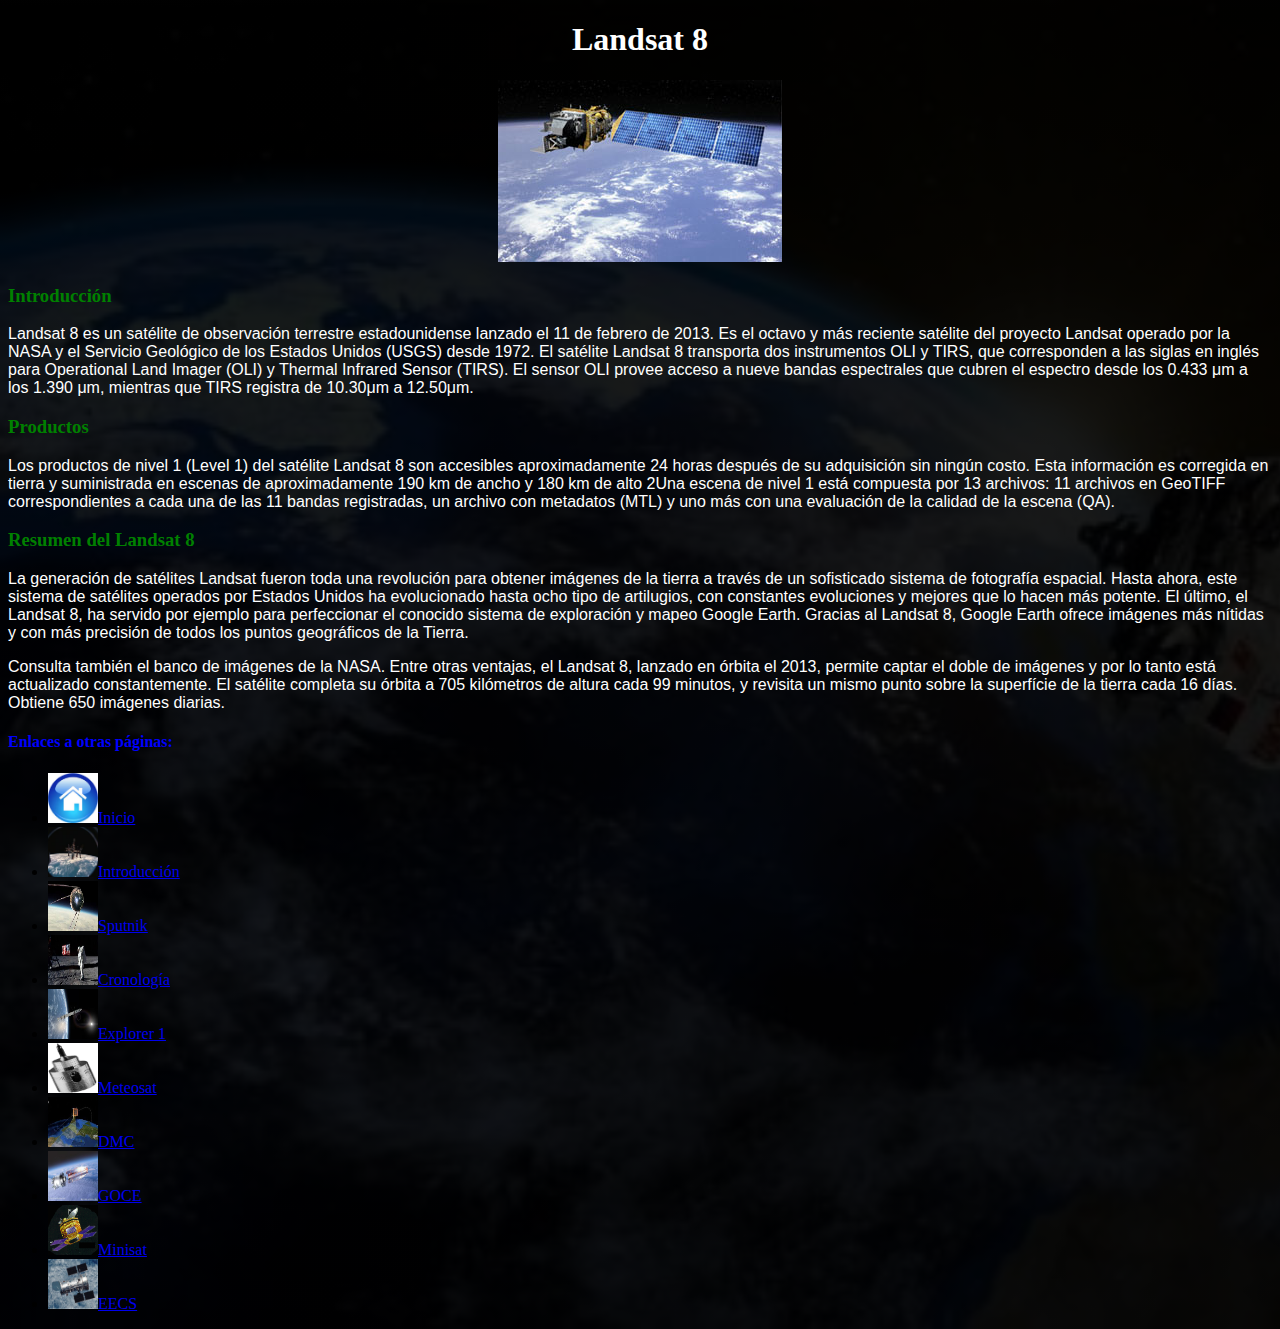
<file: html/landsat.html>
<!DOCTYPE html>
<html>

<head>
<title>Landsat 8</title>
<meta charset = "UTF-8">
<link rel='stylesheet' type='text/css' href='../css/estilos.css'>
</head>




<body>

<h1 style = 'text-align:center;color:white;'>Landsat 8</h1>

<center><img src = '../figuras/landsat.jpg'> </center>


<h3>Introducción</h3>
<p>Landsat 8 es un satélite de observación terrestre estadounidense lanzado el 11 de febrero de 2013. Es el octavo y más reciente satélite del proyecto Landsat operado por la NASA y el Servicio Geológico de los Estados Unidos (USGS) desde 1972. 

El satélite Landsat 8 transporta dos instrumentos OLI y TIRS, que corresponden a las siglas en inglés para Operational Land Imager (OLI) y Thermal Infrared Sensor (TIRS). El sensor OLI provee acceso a nueve bandas espectrales que cubren el espectro desde los 0.433 μm a los 1.390 μm, mientras que TIRS registra de 10.30μm a 12.50μm. </p>
<h3>Productos</h3>
<p>Los productos de nivel 1 (Level 1) del satélite Landsat 8 son accesibles aproximadamente 24 horas después de su adquisición sin ningún costo. Esta información es corregida en tierra y suministrada en escenas de aproximadamente 190 km de ancho y 180 km de alto 2​

Una escena de nivel 1 está compuesta por 13 archivos: 11 archivos en GeoTIFF correspondientes a cada una de las 11 bandas registradas, un archivo con metadatos (MTL) y uno más con una evaluación de la calidad de la escena (QA).</p>
<h3>Resumen del Landsat 8</h3>
<p>La generación de satélites Landsat fueron toda una revolución para obtener imágenes de la tierra a través de un sofisticado sistema de fotografía espacial. Hasta ahora, este sistema de satélites operados por Estados Unidos ha evolucionado hasta ocho tipo de artilugios, con constantes evoluciones y mejores que lo hacen más potente.

El último, el Landsat 8, ha servido por ejemplo para perfeccionar el conocido sistema de exploración y mapeo Google Earth. Gracias al Landsat 8, Google Earth ofrece imágenes más nítidas y con más precisión de todos los puntos geográficos de la Tierra.</p>

<p>Consulta también el banco de imágenes de la NASA.
Entre otras ventajas, el Landsat 8, lanzado en órbita el 2013, permite captar el doble de imágenes y por lo tanto está actualizado constantemente. El satélite completa su órbita a 705 kilómetros de altura cada 99 minutos, y revisita un mismo punto sobre la superfície de la tierra cada 16 días. Obtiene 650 imágenes diarias.

</p>
<h4>Enlaces a otras páginas:</h4>
<ul>
<li><a href='../index.html'><img src='../figuras/inicio.jpg'
 width='50' height='50'>Inicio</a></li>
<li><a href='introduccion.html'><img src='../figuras/introduccion.jpg'
 width='50' height='50'>Introducción</a></li>
<li><a href='sputnik.html'><img src='../figuras/sputnik.jpg'
 width='50' height='50'>Sputnik</a></li>
<li><a href='cronologia.html'><img src='../figuras/cronologia.jpg'
 width='50' height='50'>Cronología</a></li>
<li><a href='explorer.html'><img src='../figuras/explorer.jpg'
 width='50' height='50'>Explorer 1</a></li>
<li><a href='meteosat.html'><img src='../figuras/meteosat.gif'
 width='50' height='50'>Meteosat</a></li>
<li><a href='dmc.html'><img src='../figuras/dmc.jpg'
 width='50' height='50'>DMC</a></li>
<li><a href='goce.html'><img src='../figuras/goce.jpg'
 width='50' height='50'>GOCE</a></li>
<li><a href='minisat.html'><img src='../figuras/minisat.gif'
 width='50' height='50'>Minisat</a></li>
<li><a href='eecs.html'><img src='../figuras/eecs.jpg'
 width='50' height='50'>EECS</a></li>
</ul>


</body>
</html>
</file>
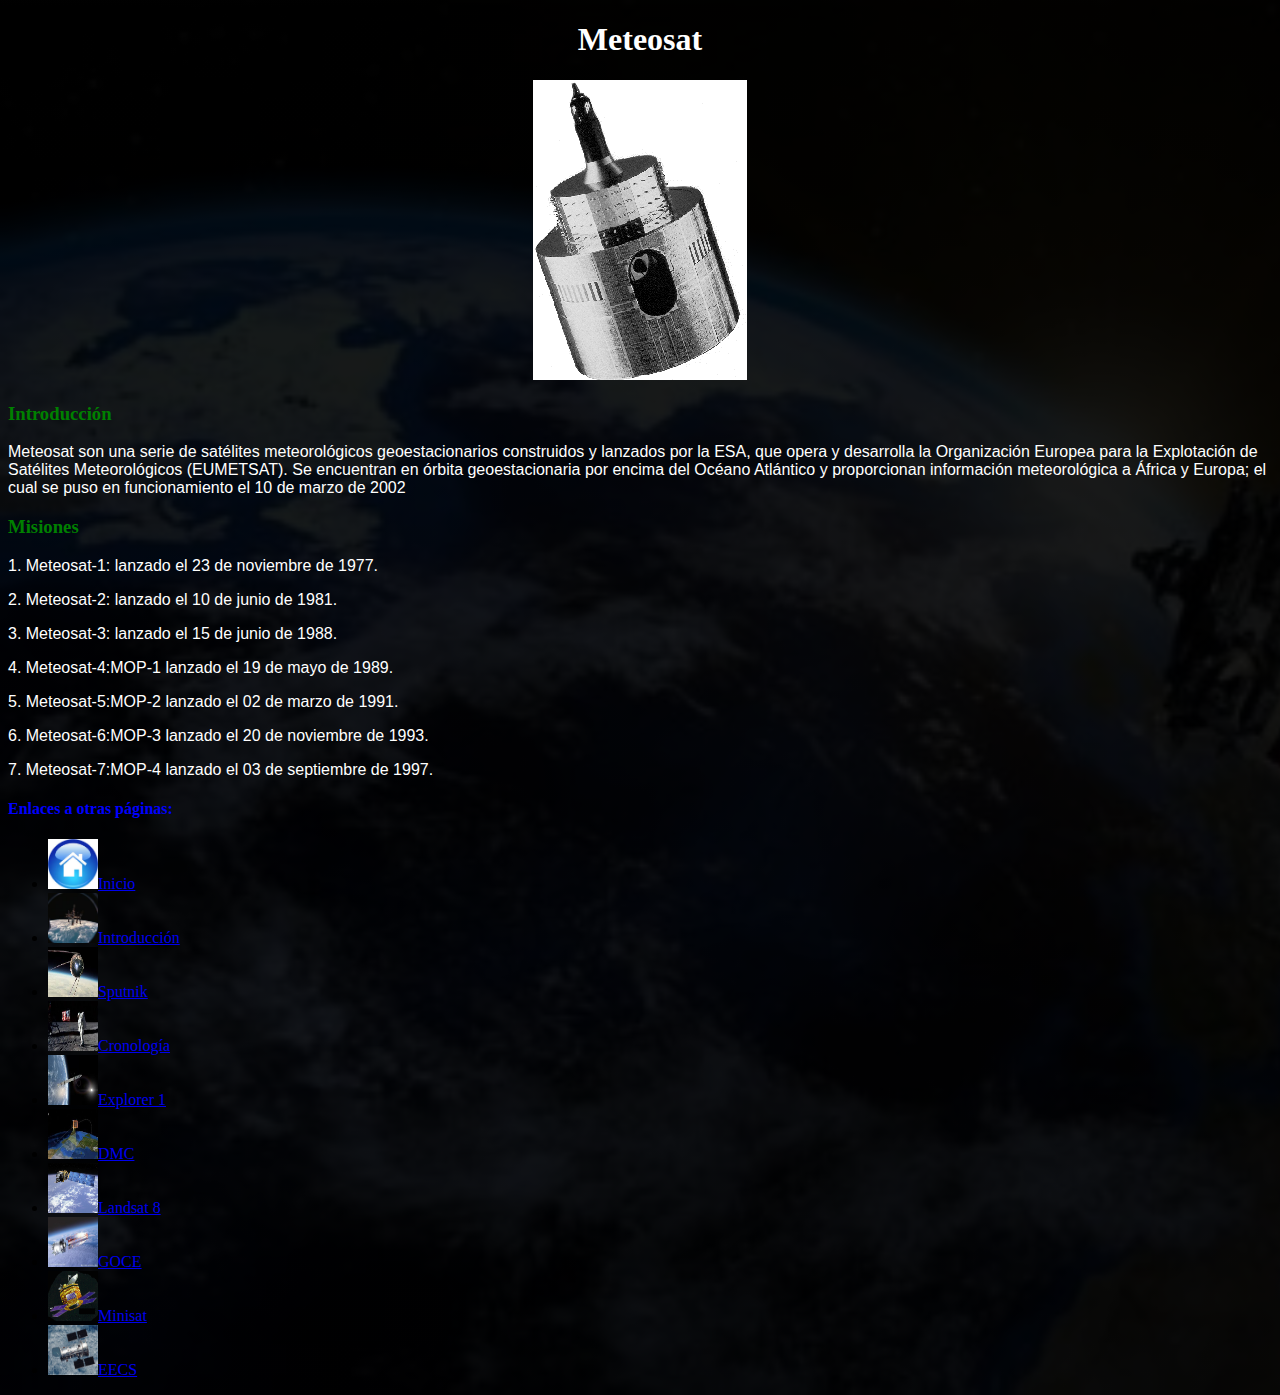
<file: html/meteosat.html>
<!DOCTYPE html>
<html>

<head>
<title>Meteosat</title>
<meta charset = "UTF-8">
<link rel='stylesheet' type='text/css' href='../css/estilos.css'>
</head>




<body>

<h1 style = 'text-align:center;color:white;'>Meteosat</h1>

<center><img src = '../figuras/meteosat.gif'> </center>


<h3>Introducción</h3>
<p>Meteosat son una serie de satélites meteorológicos geoestacionarios construidos y lanzados por la ESA, que opera y desarrolla la Organización Europea para la Explotación de Satélites Meteorológicos (EUMETSAT). Se encuentran en órbita geoestacionaria por encima del Océano Atlántico y proporcionan información meteorológica a África y Europa; el cual se puso en funcionamiento el 10 de marzo de 2002</p>

<h3>Misiones</h3>
<p>1. Meteosat-1: lanzado el 23 de noviembre de 1977.</p>
<p>2. Meteosat-2: lanzado el 10 de junio de 1981.</p>
<p>3. Meteosat-3: lanzado el 15 de junio de 1988.</p>
<p>4. Meteosat-4:MOP-1 lanzado el 19 de mayo de 1989.</p>
<p>5. Meteosat-5:MOP-2 lanzado el 02 de marzo de 1991.</p>
<p>6. Meteosat-6:MOP-3 lanzado el 20 de noviembre de 1993.</p>
<p>7. Meteosat-7:MOP-4 lanzado el 03 de septiembre de 1997.</p>

<h4>Enlaces a otras páginas:</h4>
<ul>
<li><a href='../index.html'><img src='../figuras/inicio.jpg'
 width='50' height='50'>Inicio</a></li>
<li><a href='introduccion.html'><img src='../figuras/introduccion.jpg'
 width='50' height='50'>Introducción</a></li>
<li><a href='sputnik.html'><img src='../figuras/sputnik.jpg'
 width='50' height='50'>Sputnik</a></li>
<li><a href='cronologia.html'><img src='../figuras/cronologia.jpg'
 width='50' height='50'>Cronología</a></li>
<li><a href='explorer.html'><img src='../figuras/explorer.jpg'
 width='50' height='50'>Explorer 1</a></li>
<li><a href='dmc.html'><img src='../figuras/dmc.jpg'
 width='50' height='50'>DMC</a></li>
<li><a href='landsat.html'><img src='../figuras/landsat.jpg'
 width='50' height='50'>Landsat 8</a></li>
<li><a href='goce.html'><img src='../figuras/goce.jpg'
 width='50' height='50'>GOCE</a></li>
<li><a href='minisat.html'><img src='../figuras/minisat.gif'
 width='50' height='50'>Minisat</a></li>
<li><a href='eecs.html'><img src='../figuras/eecs.jpg'
 width='50' height='50'>EECS</a></li>
</ul>


</body>
</html>
</file>
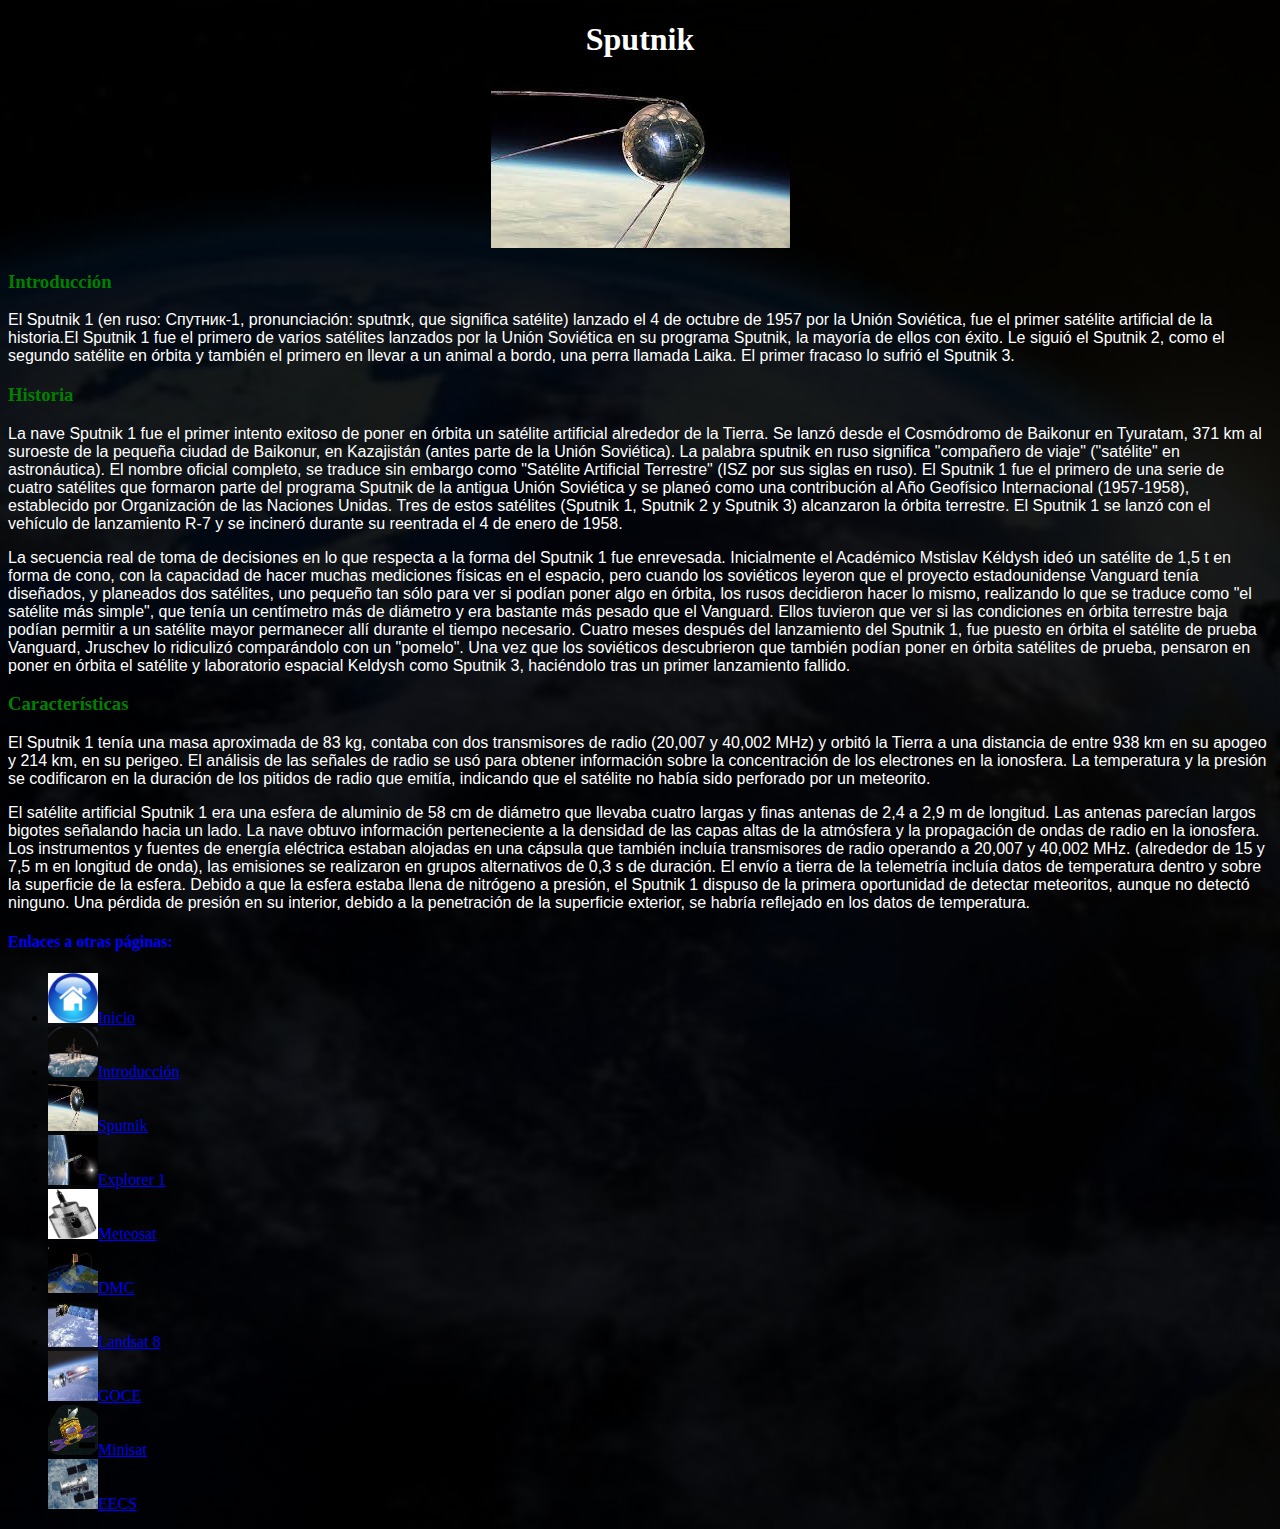
<file: html/sputnik.html>
<!DOCTYPE html>
<html>

<head>
<title>Sputnik</title>
<meta charset = "UTF-8">
<link rel='stylesheet' type='text/css' href='../css/estilos.css'>
</head>




<body>

<h1 style = 'text-align:center;color:white;'>Sputnik</h1>

<center><img src = '../figuras/sputnik.jpg'> </center>


<h3>Introducción</h3>
<p>El Sputnik 1 (en ruso: Спутник-1, pronunciación: sputnɪk, que significa satélite) lanzado el 4 de octubre de 1957 por la Unión Soviética, fue el primer satélite artificial de la historia.​

El Sputnik 1 fue el primero de varios satélites lanzados por la Unión Soviética en su programa Sputnik, la mayoría de ellos con éxito. Le siguió el Sputnik 2, como el segundo satélite en órbita y también el primero en llevar a un animal a bordo, una perra llamada Laika. El primer fracaso lo sufrió el Sputnik 3.</p>
<h3>Historia</h3>
<p>La nave Sputnik 1 fue el primer intento exitoso de poner en órbita un satélite artificial alrededor de la Tierra. Se lanzó desde el Cosmódromo de Baikonur en Tyuratam, 371 km al suroeste de la pequeña ciudad de Baikonur, en Kazajistán (antes parte de la Unión Soviética). La palabra sputnik en ruso significa "compañero de viaje" ("satélite" en astronáutica). El nombre oficial completo, se traduce sin embargo como "Satélite Artificial Terrestre" (ISZ por sus siglas en ruso).

El Sputnik 1 fue el primero de una serie de cuatro satélites que formaron parte del programa Sputnik de la antigua Unión Soviética y se planeó como una contribución al Año Geofísico Internacional (1957-1958), establecido por Organización de las Naciones Unidas. Tres de estos satélites (Sputnik 1, Sputnik 2 y Sputnik 3) alcanzaron la órbita terrestre. El Sputnik 1 se lanzó con el vehículo de lanzamiento R-7 y se incineró durante su reentrada el 4 de enero de 1958.</p>

<p>La secuencia real de toma de decisiones en lo que respecta a la forma del Sputnik 1 fue enrevesada. Inicialmente el Académico Mstislav Kéldysh ideó un satélite de 1,5 t en forma de cono, con la capacidad de hacer muchas mediciones físicas en el espacio, pero cuando los soviéticos leyeron que el proyecto estadounidense Vanguard tenía diseñados, y planeados dos satélites, uno pequeño tan sólo para ver si podían poner algo en órbita, los rusos decidieron hacer lo mismo, realizando lo que se traduce como "el satélite más simple", que tenía un centímetro más de diámetro y era bastante más pesado que el Vanguard. Ellos tuvieron que ver si las condiciones en órbita terrestre baja podían permitir a un satélite mayor permanecer allí durante el tiempo necesario. Cuatro meses después del lanzamiento del Sputnik 1, fue puesto en órbita el satélite de prueba Vanguard, Jruschev lo ridiculizó comparándolo con un "pomelo". Una vez que los soviéticos descubrieron que también podían poner en órbita satélites de prueba, pensaron en poner en órbita el satélite y laboratorio espacial Keldysh como Sputnik 3, haciéndolo tras un primer lanzamiento fallido.</p>
<h3>Características</h3>
<p>El Sputnik 1 tenía una masa aproximada de 83 kg, contaba con dos transmisores de radio (20,007 y 40,002 MHz) y orbitó la Tierra a una distancia de entre 938 km en su apogeo y 214 km, en su perigeo. El análisis de las señales de radio se usó para obtener información sobre la concentración de los electrones en la ionosfera. La temperatura y la presión se codificaron en la duración de los pitidos de radio que emitía, indicando que el satélite no había sido perforado por un meteorito.</p>

<p>El satélite artificial Sputnik 1 era una esfera de aluminio de 58 cm de diámetro que llevaba cuatro largas y finas antenas de 2,4 a 2,9 m de longitud. Las antenas parecían largos bigotes señalando hacia un lado. La nave obtuvo información perteneciente a la densidad de las capas altas de la atmósfera y la propagación de ondas de radio en la ionosfera. Los instrumentos y fuentes de energía eléctrica estaban alojadas en una cápsula que también incluía transmisores de radio operando a 20,007 y 40,002 MHz. (alrededor de 15 y 7,5 m en longitud de onda), las emisiones se realizaron en grupos alternativos de 0,3 s de duración. El envío a tierra de la telemetría incluía datos de temperatura dentro y sobre la superficie de la esfera.

Debido a que la esfera estaba llena de nitrógeno a presión, el Sputnik 1 dispuso de la primera oportunidad de detectar meteoritos, aunque no detectó ninguno. Una pérdida de presión en su interior, debido a la penetración de la superficie exterior, se habría reflejado en los datos de temperatura.</p>

<h4>Enlaces a otras páginas:</h4>
<ul>
<li><a href='../index.html'><img src='../figuras/inicio.jpg'
 width='50' height='50'>Inicio</a></li>
<li><a href='introduccion.html'><img src='../figuras/introduccion.jpg'
 width='50' height='50'>Introducción</a></li>
<li><a href='sputnik.html'><img src='../figuras/sputnik.jpg'
 width='50' height='50'>Sputnik</a></li>
<li><a href='explorer.html'><img src='../figuras/explorer.jpg'
 width='50' height='50'>Explorer 1</a></li>
<li><a href='meteosat.html'><img src='../figuras/meteosat.gif'
 width='50' height='50'>Meteosat</a></li>
<li><a href='dmc.html'><img src='../figuras/dmc.jpg'
 width='50' height='50'>DMC</a></li>
<li><a href='landsat.html'><img src='../figuras/landsat.jpg'
 width='50' height='50'>Landsat 8</a></li>
<li><a href='goce.html'><img src='../figuras/goce.jpg'
 width='50' height='50'>GOCE</a></li>
<li><a href='minisat.html'><img src='../figuras/minisat.gif'
 width='50' height='50'>Minisat</a></li>
<li><a href='eecs.html'><img src='../figuras/eecs.jpg'
 width='50' height='50'>EECS</a></li>
</ul>




</body>
</html>
</file>
<file: css/estilos.css>
/*Hacemos que el 'body' tenga una imagen de fondo*/

body{
background-size:cover; /*Que la imagen ocupe toda la página*/
/*Añadimos transparencia a la imagn de fondo*/
background-image: linear-gradient(to bottom, rgba(0,0,0,0.9) 0%,rgba(0,0,0,0.9) 100%),url(../figuras/satelite.jpg);
}
/* Definimos la clase 'center' para las tablas*/

table.center {
   margin-left:auto;
   margin-right:auto;
  }

/*Establecemos el formato para el h3, h4 y p */

h3 {color:green;}
h4 {color:blue;}
p {color:white; font-size:12pt; font-family:"Verdana", sans-serif;}
</file>
